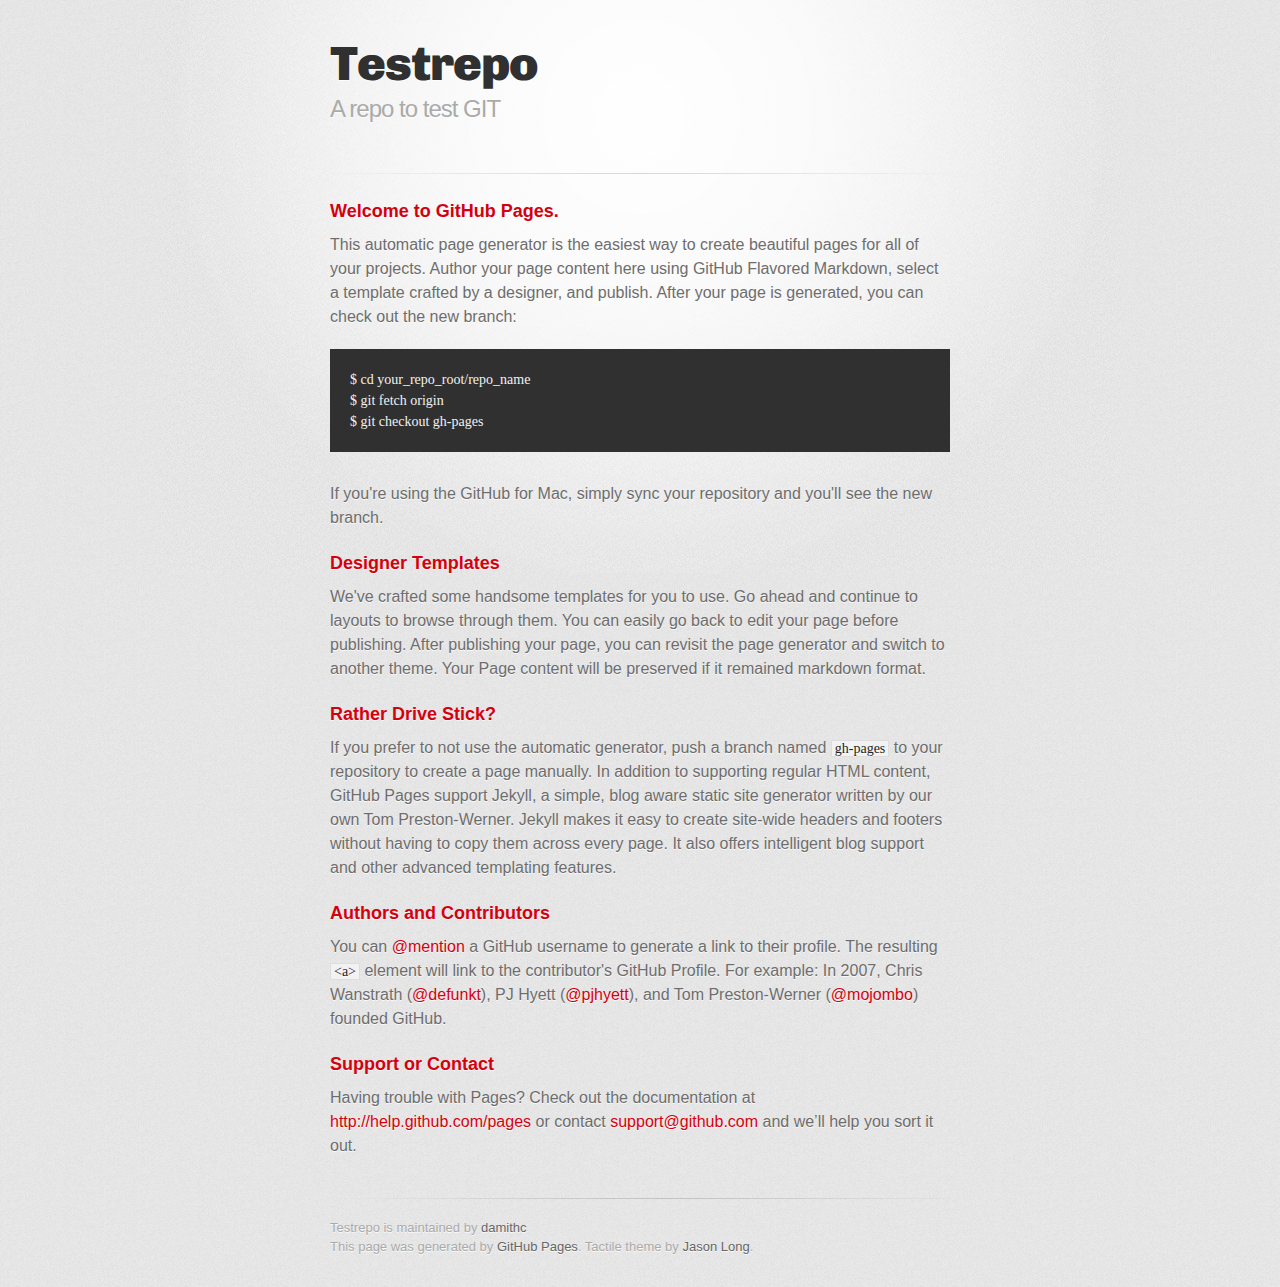
<file: index.html>
<!DOCTYPE html>
<html>
  <head>
    <meta charset='utf-8'>
    <meta http-equiv="X-UA-Compatible" content="chrome=1">
    <link href='https://fonts.googleapis.com/css?family=Chivo:900' rel='stylesheet' type='text/css'>
    <link rel="stylesheet" type="text/css" href="stylesheets/stylesheet.css" media="screen">
    <link rel="stylesheet" type="text/css" href="stylesheets/github-dark.css" media="screen">
    <link rel="stylesheet" type="text/css" href="stylesheets/print.css" media="print">
    <!--[if lt IE 9]>
    <script src="//html5shiv.googlecode.com/svn/trunk/html5.js"></script>
    <![endif]-->
    <title>Testrepo by damithc</title>
  </head>

  <body>
    <div id="container">
      <div class="inner">

        <header>
          <h1>Testrepo</h1>
          <h2>A repo to test GIT</h2>
        </header>

        <hr>

        <section id="main_content">
          <h3>
<a id="welcome-to-github-pages" class="anchor" href="#welcome-to-github-pages" aria-hidden="true"><span aria-hidden="true" class="octicon octicon-link"></span></a>Welcome to GitHub Pages.</h3>

<p>This automatic page generator is the easiest way to create beautiful pages for all of your projects. Author your page content here using GitHub Flavored Markdown, select a template crafted by a designer, and publish. After your page is generated, you can check out the new branch:</p>

<pre><code>$ cd your_repo_root/repo_name
$ git fetch origin
$ git checkout gh-pages
</code></pre>

<p>If you're using the GitHub for Mac, simply sync your repository and you'll see the new branch.</p>

<h3>
<a id="designer-templates" class="anchor" href="#designer-templates" aria-hidden="true"><span aria-hidden="true" class="octicon octicon-link"></span></a>Designer Templates</h3>

<p>We've crafted some handsome templates for you to use. Go ahead and continue to layouts to browse through them. You can easily go back to edit your page before publishing. After publishing your page, you can revisit the page generator and switch to another theme. Your Page content will be preserved if it remained markdown format.</p>

<h3>
<a id="rather-drive-stick" class="anchor" href="#rather-drive-stick" aria-hidden="true"><span aria-hidden="true" class="octicon octicon-link"></span></a>Rather Drive Stick?</h3>

<p>If you prefer to not use the automatic generator, push a branch named <code>gh-pages</code> to your repository to create a page manually. In addition to supporting regular HTML content, GitHub Pages support Jekyll, a simple, blog aware static site generator written by our own Tom Preston-Werner. Jekyll makes it easy to create site-wide headers and footers without having to copy them across every page. It also offers intelligent blog support and other advanced templating features.</p>

<h3>
<a id="authors-and-contributors" class="anchor" href="#authors-and-contributors" aria-hidden="true"><span aria-hidden="true" class="octicon octicon-link"></span></a>Authors and Contributors</h3>

<p>You can <a href="https://help.github.com/articles/basic-writing-and-formatting-syntax/#mentioning-users-and-teams" class="user-mention">@mention</a> a GitHub username to generate a link to their profile. The resulting <code>&lt;a&gt;</code> element will link to the contributor's GitHub Profile. For example: In 2007, Chris Wanstrath (<a href="https://github.com/defunkt" class="user-mention">@defunkt</a>), PJ Hyett (<a href="https://github.com/pjhyett" class="user-mention">@pjhyett</a>), and Tom Preston-Werner (<a href="https://github.com/mojombo" class="user-mention">@mojombo</a>) founded GitHub.</p>

<h3>
<a id="support-or-contact" class="anchor" href="#support-or-contact" aria-hidden="true"><span aria-hidden="true" class="octicon octicon-link"></span></a>Support or Contact</h3>

<p>Having trouble with Pages? Check out the documentation at <a href="http://help.github.com/pages">http://help.github.com/pages</a> or contact <a href="mailto:support@github.com">support@github.com</a> and we’ll help you sort it out.</p>
        </section>

        <footer>
          Testrepo is maintained by <a href="https://github.com/damithc">damithc</a><br>
          This page was generated by <a href="https://pages.github.com">GitHub Pages</a>. Tactile theme by <a href="https://twitter.com/jasonlong">Jason Long</a>.
        </footer>

        
      </div>
    </div>
  </body>
</html>
</file>
<file: stylesheets/github-dark.css>
/*
   Copyright 2014 GitHub Inc.

   Licensed under the Apache License, Version 2.0 (the "License");
   you may not use this file except in compliance with the License.
   You may obtain a copy of the License at

       http://www.apache.org/licenses/LICENSE-2.0

   Unless required by applicable law or agreed to in writing, software
   distributed under the License is distributed on an "AS IS" BASIS,
   WITHOUT WARRANTIES OR CONDITIONS OF ANY KIND, either express or implied.
   See the License for the specific language governing permissions and
   limitations under the License.

*/

.pl-c /* comment */ {
  color: #969896;
}

.pl-c1      /* constant, markup.raw, meta.diff.header, meta.module-reference, meta.property-name, support, support.constant, support.variable, variable.other.constant */,
.pl-s .pl-v /* string variable */ {
  color: #0099cd;
}

.pl-e  /* entity */,
.pl-en /* entity.name */ {
  color: #9774cb;
}

.pl-s .pl-s1 /* string source */,
.pl-smi      /* storage.modifier.import, storage.modifier.package, storage.type.java, variable.other, variable.parameter.function */ {
  color: #ddd;
}

.pl-ent /* entity.name.tag */ {
  color: #7bcc72;
}

.pl-k /* keyword, storage, storage.type */ {
  color: #cc2372;
}

.pl-pds              /* punctuation.definition.string, string.regexp.character-class */,
.pl-s                /* string */,
.pl-s .pl-pse .pl-s1 /* string punctuation.section.embedded source */,
.pl-sr               /* string.regexp */,
.pl-sr .pl-cce       /* string.regexp constant.character.escape */,
.pl-sr .pl-sra       /* string.regexp string.regexp.arbitrary-repitition */,
.pl-sr .pl-sre       /* string.regexp source.ruby.embedded */ {
  color: #3c66e2;
}

.pl-v /* variable */ {
  color: #fb8764;
}

.pl-id /* invalid.deprecated */ {
  color: #e63525;
}

.pl-ii /* invalid.illegal */ {
  background-color: #e63525;
  color: #f8f8f8;
}

.pl-sr .pl-cce /* string.regexp constant.character.escape */ {
  color: #7bcc72;
  font-weight: bold;
}

.pl-ml /* markup.list */ {
  color: #c26b2b;
}

.pl-mh        /* markup.heading */,
.pl-mh .pl-en /* markup.heading entity.name */,
.pl-ms        /* meta.separator */ {
  color: #264ec5;
  font-weight: bold;
}

.pl-mq /* markup.quote */ {
  color: #00acac;
}

.pl-mi /* markup.italic */ {
  color: #ddd;
  font-style: italic;
}

.pl-mb /* markup.bold */ {
  color: #ddd;
  font-weight: bold;
}

.pl-md /* markup.deleted, meta.diff.header.from-file */ {
  background-color: #ffecec;
  color: #bd2c00;
}

.pl-mi1 /* markup.inserted, meta.diff.header.to-file */ {
  background-color: #eaffea;
  color: #55a532;
}

.pl-mdr /* meta.diff.range */ {
  color: #9774cb;
  font-weight: bold;
}

.pl-mo /* meta.output */ {
  color: #264ec5;
}
</file>
<file: stylesheets/print.css>
html, body, div, span, applet, object, iframe,
h1, h2, h3, h4, h5, h6, p, blockquote, pre,
a, abbr, acronym, address, big, cite, code,
del, dfn, em, img, ins, kbd, q, s, samp,
small, strike, strong, sub, sup, tt, var,
b, u, i, center,
dl, dt, dd, ol, ul, li,
fieldset, form, label, legend,
table, caption, tbody, tfoot, thead, tr, th, td,
article, aside, canvas, details, embed,
figure, figcaption, footer, header, hgroup,
menu, nav, output, ruby, section, summary,
time, mark, audio, video {
  padding: 0;
  margin: 0;
  font: inherit;
  font-size: 100%;
  vertical-align: baseline;
  border: 0;
}
/* HTML5 display-role reset for older browsers */
article, aside, details, figcaption, figure,
footer, header, hgroup, menu, nav, section {
  display: block;
}
body {
  line-height: 1;
}
ol, ul {
  list-style: none;
}
blockquote, q {
  quotes: none;
}
blockquote:before, blockquote:after,
q:before, q:after {
  content: '';
  content: none;
}
table {
  border-spacing: 0;
  border-collapse: collapse;
}
body {
  font-family: 'Helvetica Neue', Helvetica, Arial, serif;
  font-size: 13px;
  line-height: 1.5;
  color: #000;
}

a {
  font-weight: bold;
  color: #d5000d;
}

header {
  padding-top: 35px;
  padding-bottom: 10px;
}

header h1 {
  font-size: 48px;
  font-weight: bold;
  line-height: 1.2;
  color: #303030;
  letter-spacing: -1px;
}

header h2 {
  font-size: 24px;
  font-weight: normal;
  line-height: 1.3;
  color: #aaa;
  letter-spacing: -1px;
}
#downloads {
  display: none;
}
#main_content {
  padding-top: 20px;
}

code, pre {
  margin-bottom: 30px;
  font-family: Monaco, "Bitstream Vera Sans Mono", "Lucida Console", Terminal;
  font-size: 12px;
  color: #222;
}

code {
  padding: 0 3px;
}

pre {
  padding: 20px;
  overflow: auto;
  border: solid 1px #ddd;
}
pre code {
  padding: 0;
}

ul, ol, dl {
  margin-bottom: 20px;
}


/* COMMON STYLES */

table {
  width: 100%;
  border: 1px solid #ebebeb;
}

th {
  font-weight: 500;
}

td {
  font-weight: 300;
  text-align: center;
  border: 1px solid #ebebeb;
}

form {
  padding: 20px;
  background: #f2f2f2;

}


/* GENERAL ELEMENT TYPE STYLES */

h1 {
  font-size: 2.8em;
}

h2 {
  margin-bottom: 8px;
  font-size: 22px;
  font-weight: bold;
  color: #303030;
}

h3 {
  margin-bottom: 8px;
  font-size: 18px;
  font-weight: bold;
  color: #d5000d;
}

h4 {
  font-size: 16px;
  font-weight: bold;
  color: #303030;
}

h5 {
  font-size: 1em;
  color: #303030;
}

h6 {
  font-size: .8em;
  color: #303030;
}

p {
  margin-bottom: 20px;
  font-weight: 300;
}

a {
  text-decoration: none;
}

p a {
  font-weight: 400;
}

blockquote {
  padding: 0 0 0 30px;
  margin-bottom: 20px;
  font-size: 1.6em;
  border-left: 10px solid #e9e9e9;
}

ul li {
  list-style-position: inside;
  list-style: disc;
  padding-left: 20px;
}

ol li {
  list-style-position: inside;
  list-style: decimal;
  padding-left: 3px;
}

dl dd {
  font-style: italic;
  font-weight: 100;
}

footer {
  padding-top: 20px;
  padding-bottom: 30px;
  margin-top: 40px;
  font-size: 13px;
  color: #aaa;
}

footer a {
  color: #666;
}

/* MISC */
.clearfix:after {
  display: block;
  height: 0;
  clear: both;
  visibility: hidden;
  content: '.';
}

.clearfix {display: inline-block;}
* html .clearfix {height: 1%;}
.clearfix {display: block;}
</file>
<file: stylesheets/stylesheet.css>
/* http://meyerweb.com/eric/tools/css/reset/
   v2.0 | 20110126
   License: none (public domain)
*/
html, body, div, span, applet, object, iframe,
h1, h2, h3, h4, h5, h6, p, blockquote, pre,
a, abbr, acronym, address, big, cite, code,
del, dfn, em, img, ins, kbd, q, s, samp,
small, strike, strong, sub, sup, tt, var,
b, u, i, center,
dl, dt, dd, ol, ul, li,
fieldset, form, label, legend,
table, caption, tbody, tfoot, thead, tr, th, td,
article, aside, canvas, details, embed,
figure, figcaption, footer, header, hgroup,
menu, nav, output, ruby, section, summary,
time, mark, audio, video {
	padding: 0;
	margin: 0;
	font: inherit;
	font-size: 100%;
	vertical-align: baseline;
	border: 0;
}
/* HTML5 display-role reset for older browsers */
article, aside, details, figcaption, figure,
footer, header, hgroup, menu, nav, section {
	display: block;
}
body {
	line-height: 1;
}
ol, ul {
	list-style: none;
}
blockquote, q {
	quotes: none;
}
blockquote:before, blockquote:after,
q:before, q:after {
	content: '';
	content: none;
}
table {
	border-spacing: 0;
	border-collapse: collapse;
}

/* LAYOUT STYLES */
body {
  font-family: 'Helvetica Neue', Helvetica, Arial, serif;
  font-size: 1em;
  line-height: 1.5;
  color: #6d6d6d;
  text-shadow: 0 1px 0 rgba(255, 255, 255, 0.8);
  background: #e7e7e7 url(../images/body-bg.png) 0 0 repeat;
}

a {
  color: #d5000d;
}
a:hover {
  color: #c5000c;
}

header {
  padding-top: 35px;
  padding-bottom: 25px;
}

header h1 {
  font-family: 'Chivo', 'Helvetica Neue', Helvetica, Arial, serif;
  font-size: 48px; font-weight: 900;
  line-height: 1.2;
  color: #303030;
  letter-spacing: -1px;
}

header h2 {
  font-size: 24px;
  font-weight: normal;
  line-height: 1.3;
  color: #aaa;
  letter-spacing: -1px;
}

#container {
  min-height: 595px;
  background: transparent url(../images/highlight-bg.jpg) 50% 0 no-repeat;
}

.inner {
  width: 620px;
  margin: 0 auto;
}

#container .inner img {
  max-width: 100%;
}

#downloads {
  margin-bottom: 40px;
}

a.button {
  display: block;
  float: left;
  width: 179px;
  padding: 12px 8px 12px 8px;
  margin-right: 14px;
  font-size: 15px;
  font-weight: bold;
  line-height: 25px;
  color: #303030;
  background: #fdfdfd; /* Old browsers */
  background: -moz-linear-gradient(top,  #fdfdfd 0%, #f2f2f2 100%); /* FF3.6+ */
  background: -webkit-gradient(linear, left top, left bottom, color-stop(0%,#fdfdfd), color-stop(100%,#f2f2f2)); /* Chrome,Safari4+ */
  background: -webkit-linear-gradient(top,  #fdfdfd 0%,#f2f2f2 100%); /* Chrome10+,Safari5.1+ */
  background: -o-linear-gradient(top,  #fdfdfd 0%,#f2f2f2 100%); /* Opera 11.10+ */
  background: -ms-linear-gradient(top,  #fdfdfd 0%,#f2f2f2 100%); /* IE10+ */
  background: linear-gradient(top,  #fdfdfd 0%,#f2f2f2 100%); /* W3C */
  filter: progid:DXImageTransform.Microsoft.gradient( startColorstr='#fdfdfd', endColorstr='#f2f2f2',GradientType=0 ); /* IE6-9 */
  border-top: solid 1px #cbcbcb;
  border-right: solid 1px #b7b7b7;
  border-bottom: solid 1px #b3b3b3;
  border-left: solid 1px #b7b7b7;
  border-radius: 30px;
  -webkit-box-shadow: 10px 10px 5px #888;
  -moz-box-shadow: 10px 10px 5px #888;
  box-shadow: 0px 1px 5px #e8e8e8;
  -moz-border-radius: 30px;
  -webkit-border-radius: 30px;
}
a.button:hover {
  background: #fafafa; /* Old browsers */
  background: -moz-linear-gradient(top,  #fdfdfd 0%, #f6f6f6 100%); /* FF3.6+ */
  background: -webkit-gradient(linear, left top, left bottom, color-stop(0%,#fdfdfd), color-stop(100%,#f6f6f6)); /* Chrome,Safari4+ */
  background: -webkit-linear-gradient(top,  #fdfdfd 0%,#f6f6f6 100%); /* Chrome10+,Safari5.1+ */
  background: -o-linear-gradient(top,  #fdfdfd 0%,#f6f6f6 100%); /* Opera 11.10+ */
  background: -ms-linear-gradient(top,  #fdfdfd 0%,#f6f6f6 100%); /* IE10+ */
  background: linear-gradient(top,  #fdfdfd 0%,#f6f6f6, 100%); /* W3C */
  filter: progid:DXImageTransform.Microsoft.gradient( startColorstr='#fdfdfd', endColorstr='#f6f6f6',GradientType=0 ); /* IE6-9 */
  border-top: solid 1px #b7b7b7;
  border-right: solid 1px #b3b3b3;
  border-bottom: solid 1px #b3b3b3;
  border-left: solid 1px #b3b3b3;
}

a.button span {
  display: block;
  height: 23px;
  padding-left: 50px;
}

#download-zip span {
  background: transparent url(../images/zip-icon.png) 12px 50% no-repeat;
}
#download-tar-gz span {
  background: transparent url(../images/tar-gz-icon.png) 12px 50% no-repeat;
}
#view-on-github span {
  background: transparent url(../images/octocat-icon.png) 12px 50% no-repeat;
}
#view-on-github {
  margin-right: 0;
}

code, pre {
  margin-bottom: 30px;
  font-family: Monaco, "Bitstream Vera Sans Mono", "Lucida Console", Terminal;
  font-size: 14px;
  color: #222;
}

code {
  padding: 0 3px;
  background-color: #f2f2f2;
  border: solid 1px #ddd;
}

pre {
  padding: 20px;
  overflow: auto;
  color: #f2f2f2;
  text-shadow: none;
  background: #303030;
}
pre code {
  padding: 0;
  color: #f2f2f2;
  background-color: #303030;
  border: none;
}

ul, ol, dl {
  margin-bottom: 20px;
}


/* COMMON STYLES */

hr {
  height: 1px;
  padding-bottom: 1em;
  margin-top: 1em;
  line-height: 1px;
  background: transparent url('../images/hr.png') 50% 0 no-repeat;
  border: none;
}

strong {
  font-weight: bold;
}

em {
  font-style: italic;
}

table {
  width: 100%;
  border: 1px solid #ebebeb;
}

th {
  font-weight: 500;
}

td {
  font-weight: 300;
  text-align: center;
  border: 1px solid #ebebeb;
}

form {
  padding: 20px;
  background: #f2f2f2;

}


/* GENERAL ELEMENT TYPE STYLES */

h1 {
  font-size: 32px;
}

h2 {
  margin-bottom: 8px;
  font-size: 22px;
  font-weight: bold;
  color: #303030;
}

h3 {
  margin-bottom: 8px;
  font-size: 18px;
  font-weight: bold;
  color: #d5000d;
}

h4 {
  font-size: 16px;
  font-weight: bold;
  color: #303030;
}

h5 {
  font-size: 1em;
  color: #303030;
}

h6 {
  font-size: .8em;
  color: #303030;
}

p {
  margin-bottom: 20px;
  font-weight: 300;
}

a {
  text-decoration: none;
}

p a {
  font-weight: 400;
}

blockquote {
  padding: 0 0 0 30px;
  margin-bottom: 20px;
  font-size: 1.6em;
  border-left: 10px solid #e9e9e9;
}

ul li {
  list-style-position: inside;
  list-style: disc;
  padding-left: 20px;
}

ol li {
  list-style-position: inside;
  list-style: decimal;
  padding-left: 3px;
}

dl dt {
  color: #303030;
}

footer {
  padding-top: 20px;
  padding-bottom: 30px;
  margin-top: 40px;
  font-size: 13px;
  color: #aaa;
  background: transparent url('../images/hr.png') 0 0 no-repeat;
}

footer a {
  color: #666;
}
footer a:hover {
  color: #444;
}

/* MISC */
.clearfix:after {
  display: block;
  height: 0;
  clear: both;
  visibility: hidden;
  content: '.';
}

.clearfix {display: inline-block;}
* html .clearfix {height: 1%;}
.clearfix {display: block;}

/* #Media Queries
================================================== */

/* Smaller than standard 960 (devices and browsers) */
@media only screen and (max-width: 959px) { }

/* Tablet Portrait size to standard 960 (devices and browsers) */
@media only screen and (min-width: 768px) and (max-width: 959px) { }

/* All Mobile Sizes (devices and browser) */
@media only screen and (max-width: 767px) {
  header {
    padding-top: 10px;
    padding-bottom: 10px;
  }
  #downloads {
    margin-bottom: 25px;
  }
  #download-zip, #download-tar-gz {
    display: none;
  }
  .inner {
    width: 94%;
    margin: 0 auto;
  }
}

/* Mobile Landscape Size to Tablet Portrait (devices and browsers) */
@media only screen and (min-width: 480px) and (max-width: 767px) { }

/* Mobile Portrait Size to Mobile Landscape Size (devices and browsers) */
@media only screen and (max-width: 479px) { }
</file>
